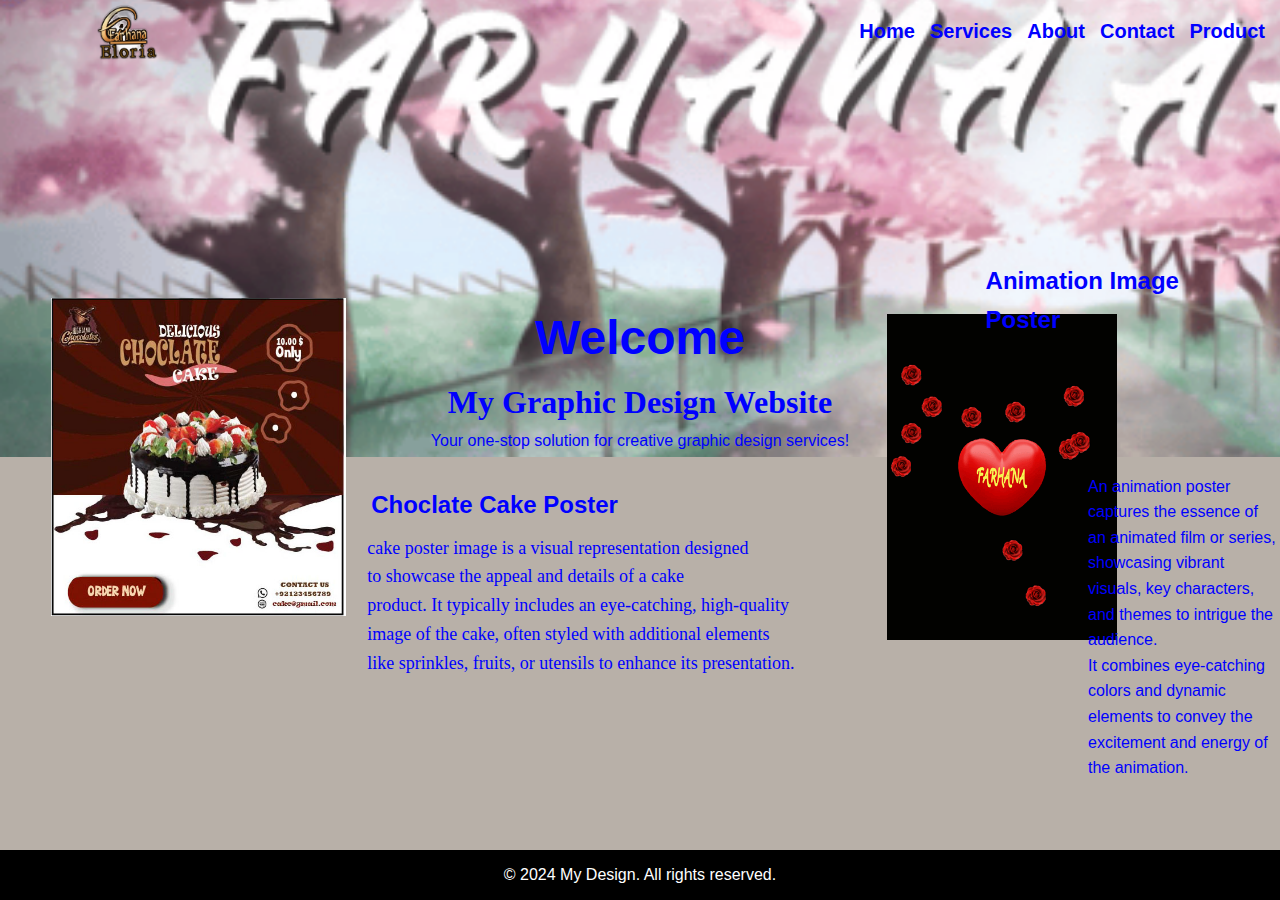
<file: index.html>
<!DOCTYPE html>
<html lang="en">
<head>
    <meta charset="UTF-8">
    <meta name="viewport" content="width=device-width, initial-scale=1.0">
    <title>Home </title>
    <link rel="stylesheet" href="style.css">
</head>
<body>
    
    <header>
        <div class="standard">
            <img src="/images/standard.gif" alt=" Logo">
            </div>
     
        <div></div>
        <div class="logo">
        <img src="/images/logo png.png" alt=" Logo">
        </div>
        <nav>
            <ul class="nav-links">
                <li class="li"><a href="index.html">Home</a></li>
                <li><a href="services.html">Services</a></li>
                <li><a href="About.html">About</a></li>
                <li><a href="contact.html">Contact</a></li>
                <li><a href="product.html">Product</a></li>
            </ul>
            <button class="nav-toggle" onclick="toggleMenu()">☰</button>
        </nav>
    </header>

    <section class="section">
        <h1 class="Welcome">Welcome </h1>
        <h2 class="Graphic"> My Graphic Design Website</h2>
        <p class="parag">Your one-stop solution for creative graphic design services!</p>
    </section>
       <!-- Image with Text Section -->
       <section class="image-text-section">

        <div class="image-container">
            <img src="/images/choclate cake.jpg" alt="Sample Image" class="img1">
        </div>
        <div class="text-container" >
            <h2 class="text0">Choclate Cake Poster</h2>
            <p>
                <p class="text2"> cake poster image is a visual representation designed<br> to showcase the appeal and details of a cake <br>product. It typically includes an eye-catching, high-quality<br> image of the cake, often styled with additional elements <br>like sprinkles, fruits, or utensils to enhance its presentation.</p>
        </div>
        <!-- Image with Text Section -->
      
       <section class="image-text-section">
        <div class="image-container">
            <img src="/images/herat.gif" alt="Sample Image"  class="img2">
        </div>
        <div class="text-container">
            <h2 class="Animation">Animation Image Poster</h2>
            <p class="animation">An animation poster captures the essence of an animated film or series, showcasing vibrant visuals, key characters, and themes to intrigue the audience.<br> It combines eye-catching colors and dynamic elements to convey the excitement and energy of the animation.</p>
        </div>

    <footer>
        <p>&copy; 2024 My Design. All rights reserved.</p>
    </footer>

    <script src="script.js"></script>
</body>
</html>
</file>
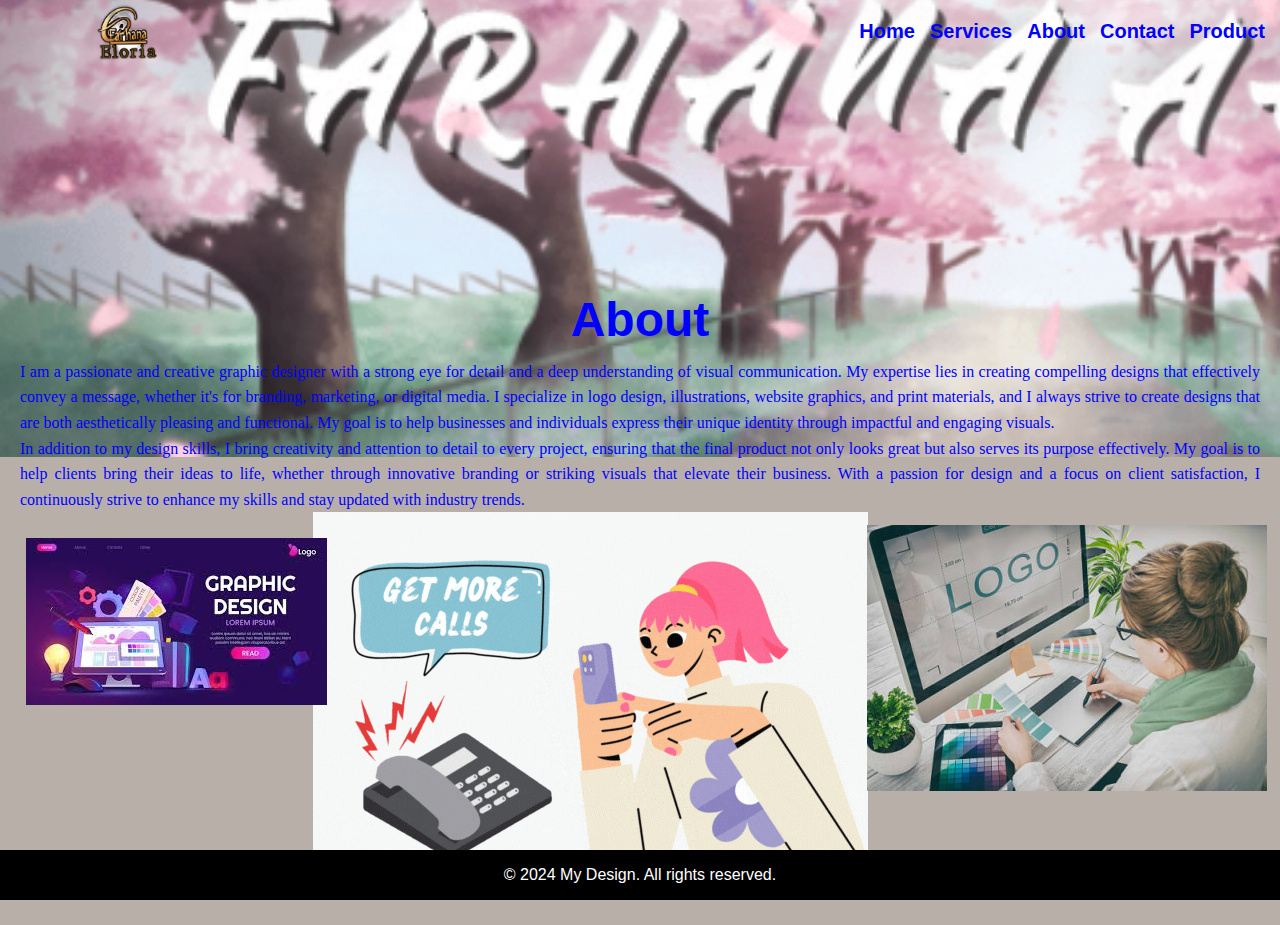
<file: About.html>
<!DOCTYPE html>
<html lang="en">
<head>
    <meta charset="UTF-8">
    <meta name="viewport" content="width=device-width, initial-scale=1.0">
    <title>About </title>
    <link rel="stylesheet" href="style.css">
</head>
<body>
    <header>
        <div class="standard">
            <img src="/images/standard.gif" alt=" Logo">
            </div>
       
        <div class="logo">
            <img src="/images/logo png.png" alt=" Logo">
        </div>
        <nav>
            <ul class="nav-links">
                <li><a href="index.html">Home</a></li>
                <li><a href="services.html">Services</a></li>
                <li><a href="About.html">About</a></li>
                <li><a href="contact.html">Contact</a></li>
                <li><a href="product.html">Product</a></li>
            </ul>
            <button class="nav-toggle" onclick="toggleMenu()">☰</button>
        </nav>
    </header>

    <section class="section">
        <h2 class="about">About</h2>
        <p class="p">I am a passionate and creative graphic designer with a strong eye for detail and a deep understanding of visual communication. My expertise lies in creating compelling designs that effectively convey a message, whether it's for branding, marketing, or digital media. I specialize in logo design, illustrations, website graphics, and print materials, and I always strive to create designs that are both aesthetically pleasing and functional. My goal is to help businesses and individuals express their unique identity through impactful and engaging visuals.</p>
        <p class="p">In addition to my design skills, I bring creativity and attention to detail to every project, ensuring that the final product not only looks great but also serves its purpose effectively. My goal is to help clients bring their ideas to life, whether through innovative branding or striking visuals that elevate their business. With a passion for design and a focus on client satisfaction, I continuously strive to enhance my skills and stay updated with industry trends.</p>
    
        <div class="girl">
            <img src="/images/girl.jpg" alt=" Logo">
        </div>
        <div class="grp">
            <img src="/images/grp.jpg" alt=" Logo">
        </div>
       <div class="giff">
            <img src="/images/giffff.gif" alt=" Logo">
        </div>
    
    
    </section>

    <footer>
        <p>&copy; 2024 My Design. All rights reserved.</p>
    </footer>

    <script src="script.js"></script>
</body>
</html>
</file>
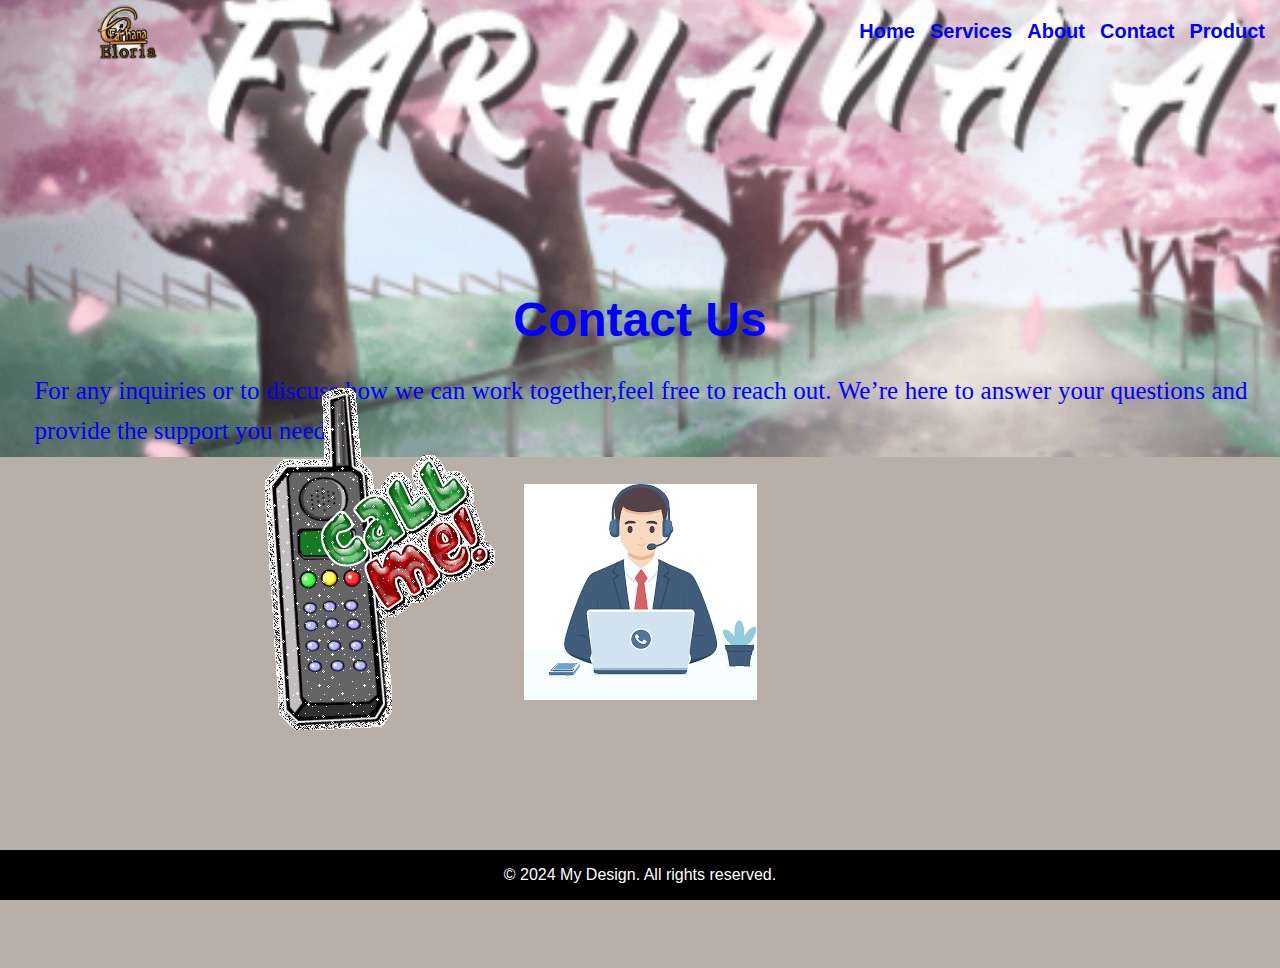
<file: Contact.html>
<!DOCTYPE html>
<html lang="en">
<head>
    <meta charset="UTF-8">
    <meta name="viewport" content="width=device-width, initial-scale=1.0">
    <title>Contact</title>
    <link rel="stylesheet" href="style.css">
</head>
<body>
    <header>
        <div class="standard">
            <img src="/images/standard.gif" alt=" Logo">
            </div>
      
        <div class="logo">
            <img src="/images/logo png.png" alt=" Logo">
        </div>
        <nav>
            <ul class="nav-links">
                <li><a href="index.html">Home</a></li>
                <li><a href="services.html">Services</a></li>
                <li><a href="About.html">About</a></li>
                <li><a href="Contact.html">Contact</a></li>
                <li><a href="product.html">Product</a></li>
            </ul>
            <button class="nav-toggle" onclick="toggleMenu()">☰</button>
        </nav>
    </header>

    <section class="section">
        <h2 class="con">Contact Us</h2>
        <p class="ct">For any inquiries or to discuss how we can work together,feel free to reach out. We’re here to answer your questions and provide the support you need.</p>
    </section>
    <div>
        <img src="/images/man.png" alt=" man">
</div>
        <div class="phn">
        <img src="/images/phn.gif" alt=" but">
    </div>

    <footer>
        <p>&copy; 2024 My Design. All rights reserved.</p>
    </footer>

    <script src="script.js"></script>
</body>
</html>
</file>
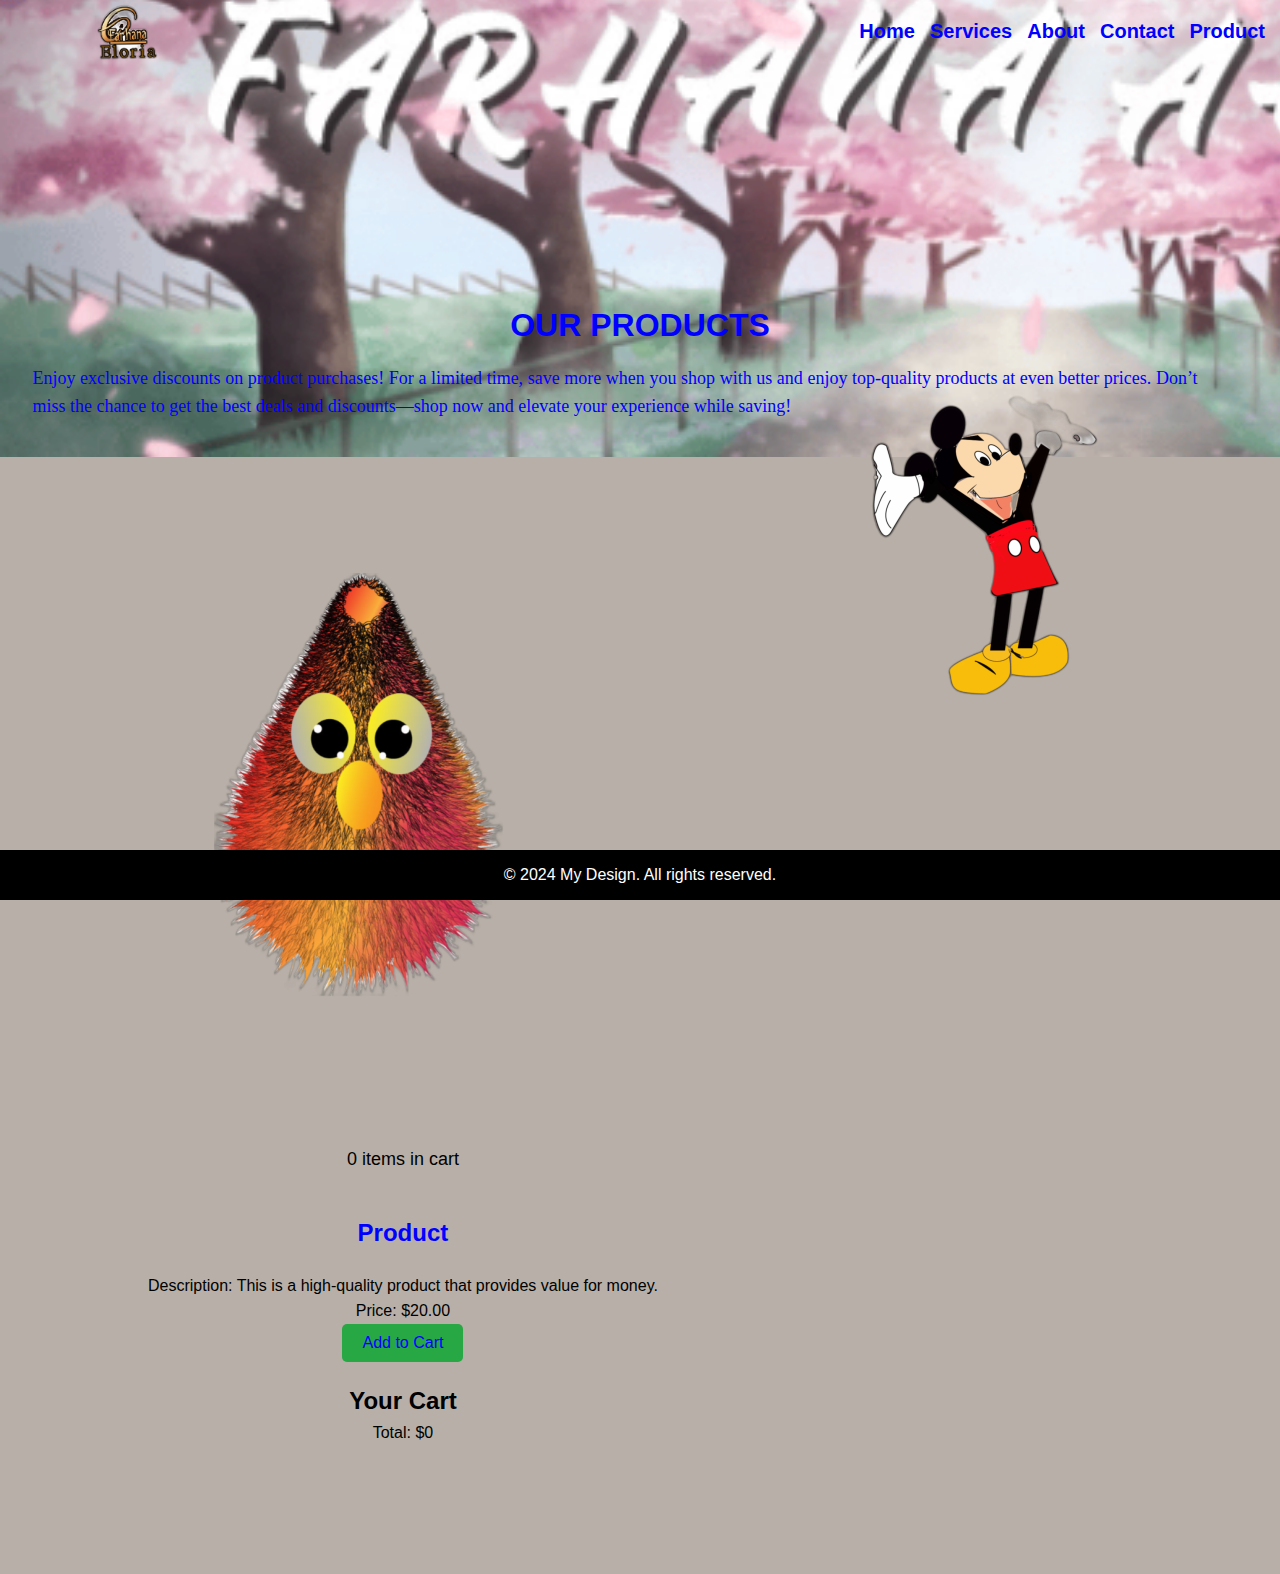
<file: product.html>
<!DOCTYPE html>
<html lang="en">
<head>
    <meta charset="UTF-8">
    <meta name="viewport" content="width=device-width, initial-scale=1.0">
    <title>Product</title>
    <link rel="stylesheet" href="style.css">
</head>
<body>
    <header>
        <div class="standard">
            <img src="/images/standard.gif" alt=" Logo">
            </div>
       
        <div class="logo">
        <img src="/images/logo png.png" alt="Logo">
    </div>
        <nav>
            <ul class="nav-links">
                <li><a href="index.html">Home</a></li>
                <li><a href="services.html">Services</a></li>
                <li><a href="About.html">About</a></li>
                <li><a href="contact.html">Contact</a></li>
                <li><a href="product.html">Product</a></li>
            </ul>
            <button class="nav-toggle" onclick="toggleMenu()">☰</button>
        </nav>
    </header>

    <section class="section">
        <h1 class="op">OUR PRODUCTS</h1>
        
        <p class="des">Enjoy exclusive discounts on product purchases! For a limited time, save more when you shop with us and enjoy top-quality products at even better prices. Don’t miss the chance to get the best deals and discounts—shop now and elevate your experience while saving!

   <div class="fulfy">
            <img src="/images/fulfy.png" alt="micky">

          
    
    
        <div class="cart">
            <span id="cart-count">0</span> items in cart
        </div>
    </header>

    <section class="product-detail">
       
        <h2 class="ppr">Product </h2>
        <p>Description: This is a high-quality product that provides value for money.</p>
        <p>Price: $20.00</p>
        <button class="add-to-cart" onclick="addToCart('Product 1', 20)">Add to Cart</button>
    </section>

    <!-- Cart details -->
    <section id="cart-details" class="cart-details">
        <h2>Your Cart</h2>
        <ul id="cart-items-list"></ul>
        <p>Total: $<span id="cart-total">0</span></p>
    </section>

</body>
</html>
</section>
    
    
    
  

<div class="micky">
    <img src="/images/mickn.png" alt="fulfy">
</div>




<script src="script.js"></script>


    <footer>
        <p>&copy; 2024 My Design. All rights reserved.</p>
    </footer>

    <script src="script.js"></script>
</body>
</html>
</file>
<file: style.css>
* {
    margin: 0;
    padding: 0;
    box-sizing: border-box;
}

body {
    overflow-x: hidden;
    background-color: #6547;
    font-family: Arial, sans-serif;
    line-height: 1.6;
    display: flex;
    flex-direction: column;
    align-items: center;
    position: relative;
    html,body{
     
    }
}

header {
    width: 100%;
    color: #fff;
    padding: 15px;
    display: flex;
    justify-content: space-between;
    align-items: center;
    font-weight: bold;
}



.standard{
    display: flex;
    width: 300%;
    height: 76vh;
    position: absolute; left: 0;
   margin-top: 135px;
    margin-right: 25px;
   
   opecity: 1; 
   transform: translatey(16px);
   z-index: -1;
}

.logo {
    margin-right: auto;
    display: flex;
    align-items: center;
    max-height: 60px; /* Maximum height constraint to control logo height within header */
}

.logo img {
    height: 350px; /* Logo ki height */
    width: auto; /* Aspect ratio maintain rahe */
    position: absolute;
   margin-top: 90px;
   margin-right: 45px;
   align-items: left:

}

.Welcome{
    font-size: 3rem;
    font-weight: bold;
    color: blue;
    margin-top: 18px;
    padding-top: 200px;

}
.Graphic{
    font-size: 2rem;
    font-family: caveat;
    color: blue;

}
.parag{
    font-size: 1rem;
    color: blue;

}
.img1{
    width: 25%;
     position: absolute; left: 0;
     top: 50%;
     margin-left: 3%;
     padding: 1%;
     margin-top: 48px;
}
.text0{
    
    color: blue;
    text-size: 18px; 
      margin-left: 28%;
      position: absolute; left: 0;  
      padding: 1%;
    
    
}
.text2{
    font-family: sans serif;
   position: absolute;left: 0;
    margin-left: 24%;
    padding: 60px;
    text-align: center;
}

.img2{
    width: 30%;
    position: absolute; left: 0;
    margin-left: 810px;
   top: 50%;
   padding: 6%;

}
.text2{
    font-size: 18px;
    color: blue;
    text-align: left;
    

}
.Animation{

    color: blue;
    position: absolute; left: 0;
    margin-left: 75%;
   top: 50%;
   padding: 2%
}
.animation{
    font-size: 16px;
    color: blue;
    position: absolute; right: 0;
    margin-left: 85%;


}

.man{
    position: absolute; right: 0; 
    top: 50%;
    margin-left: 25%;
    padding: 30%;
    margin-top: 200px;

}
.s1{
    color: blue;
    font-size: 3rem;
    margin-top: 210px;
}
.s2{
    font-size: 16px;
    color: blue;
    text-align: justify;
   

}
.gg{
    position: absolute; left: 0;
    padding: 20%;
    margin-left: 5%;
    margin-top: 200px;
    
}
.about{
    color: blue;
    font-size: 3rem;
    margin-top: 200px;
}
.p{
    color: blue;
    text-align: justify;
    font-family: caveat;

}
.girl{
    padding: 1%;
    position: absolute; right: 0; 
    margin-left: 15%;
   
}
.grp{
    position: absolute; left: 0; 
    padding: 2%;

}
.ct{
    color: blue;
    font-size: 25px;
    font-family: caveat;
    padding: 1%;
    margin-left: 2px;
    text-align: justify;
}
.con{
    font-size: 3rem;
    color: blue;
    margin-top: 200px;

}
.phn{
    position: absolute; left: 0; 
    padding: 18%;
    margin-top: 158px;
    margin-left: 35px;
}
.pr{
    color: blue;
    font-size: 3rem;
}
.prd{
    color: blue;
    font-family: caveat;
    text-align: left;
}
.fulfy{
    position: absolute; left: 0; 
    padding: 10%;
}
.micky{
    position: absolute; right: 0;
  
    margin-top: 25%;
    
    margin-right: 110px;
   
}
.op{
    color: blue;
    font-size: 2rem;
    margin-top: 218px;

}
.des{
    font-family: caveat;
    font-size: 18px;
    margin-right: 50px;
    text-align: justify;
    padding: 1%;
    color: blue;

}
.giff{
    margin-right: 8%;
    
}

.cart {

font-size: 18px;
}
.ppr{
    color: blue;
    margin-bottom: 4%;
}

.product-detail {
    padding: 20px;
    margin-top: 20px;
}

.product-image {
    width: 200px;
    height: auto;
    border-radius: 8px;
}

.add-to-cart {
    font-size: 16px;
    padding: 10px 20px;
    background-color: #28a745;
    color: blue;
    border: none;
    border-radius: 5px;
    cursor: pointer;
}

.add-to-cart:hover {
    background-color: #218838;
}

/* Cart Modal */
.cart-modal {
    display: none;
    position: fixed;
    top: 0;
    left: 0;
    width: 100%;
    height: 100%;
    background-color: rgba(0, 0, 0, 0.5);
    justify-content: center;
    align-items: center;
}

.cart-modal-content {
    background-color: white;
    padding: 20px;
    border-radius: 8px;
    width: 300px;
    text-align: left;
}

.cart-modal-content ul {
    list-style: none;
    padding: 0;
}

.cart-modal-content li {
    margin-bottom: 10px;
}


.cart1{
font-size: 18px;
}

.product-detail {
    padding: 20px;
    margin-top: 20px;
}

.product-image {
    width: 200px;
    height: auto;
    border-radius: 8px;
}

.add-to-cart {
    font-size: 16px;
    padding: 10px 20px;
    background-color: #28a745;
    color: blue;
    border: none;
    border-radius: 5px;
    cursor: pointer;
}

.add-to-cart:hover {
    background-color: #218838;
}

/* Cart Modal */
.cart-modal {
    display: none;
    position: fixed;
    top: 0;
    left: 0;
    width: 100%;
    height: 100%;
    background-color: rgba(0, 0, 0, 0.5);
    justify-content: center;
    align-items: center;
}

.cart-modal-content {
    background-color: white;
    padding: 20px;
    border-radius: 8px;
    width: 300px;
    text-align: left;
}

.cart-modal-content ul {
    list-style: none;
    padding: 0;
}

.cart-modal-content li {
    margin-bottom: 10px;
}



.nav-links {
    display: flex;
    gap: 15px;
}

.nav-links li {
    list-style: none;
}

.nav-links a {
    color: blue;
    text-decoration: none;
    font-size: 20px;
    font-weight: bold;
}

.nav-toggle {
    display: none;
    font-size: 24px;
    color: white;
    background: none;
    border: none;
}

.section {
    padding: 20px;
    text-align: center;
}

footer {
    position: fixed;
    bottom: 0;
    left: 0;
    width: 100%;
    background-color: #000;
    color: white;
    text-align: center;
    padding: 12px;
/* Responsive Styles */
@media (max-width: 768px) {
    .nav-links {
        display: none;
        flex-direction: column;
        background: #333;
        position: absolute;
        top: 60px;
        width: 100%;
        left: 0;
    }

    .nav-links li {
        text-align: center;
        padding: 10px;
    }

    .nav-toggle {
        display: block;
    }

    .nav-links.active {
        display: flex;
    }
}
body, html {
    margin: 0;
    padding: 0;
    min-height: 100vh;
    display: flex;
    flex-direction: column;
}

.section {
    flex: 1;
}



.nav-links {
    display: flex;
    gap: 15px;
    list-style: none;
}

.nav-links a {
    color: white;
    text-decoration: none;
    font-size: 18px;
}

.nav-toggle {
    display: none;
    font-size: 24px;
    color: white;
    background: none;
    border: none;
}


.nav-links {
    display: flex;
    gap: 15px;
    list-style: none;
}

.nav-links a {
    color: white;
    text-decoration: none;
    font-size: 18px;
}

.nav-toggle {
    display: none;
    font-size: 24px;
    color: white;
    background: none;
    border: none;
}


.nav-links {
    display: flex;
    gap: 15px;
    list-style: none;
}

.nav-links a {
    color: white;
    text-decoration: none;
    font-size: 18px;
}

.nav-toggle {
    display: none;
    font-size: 24px;
    color: white;
    background: none;
    border: none;
}

@media (max-width: 768px) {
    .nav-links {
        display: none;
        flex-direction: column;
        background: #333;
        position: absolute;
        top: 60px;
        width: 100%;
        left: 0;
    }

    .nav-toggle {
        display: block;
    }

    .nav-links.active {
        display: flex;
    }
}
</file>
